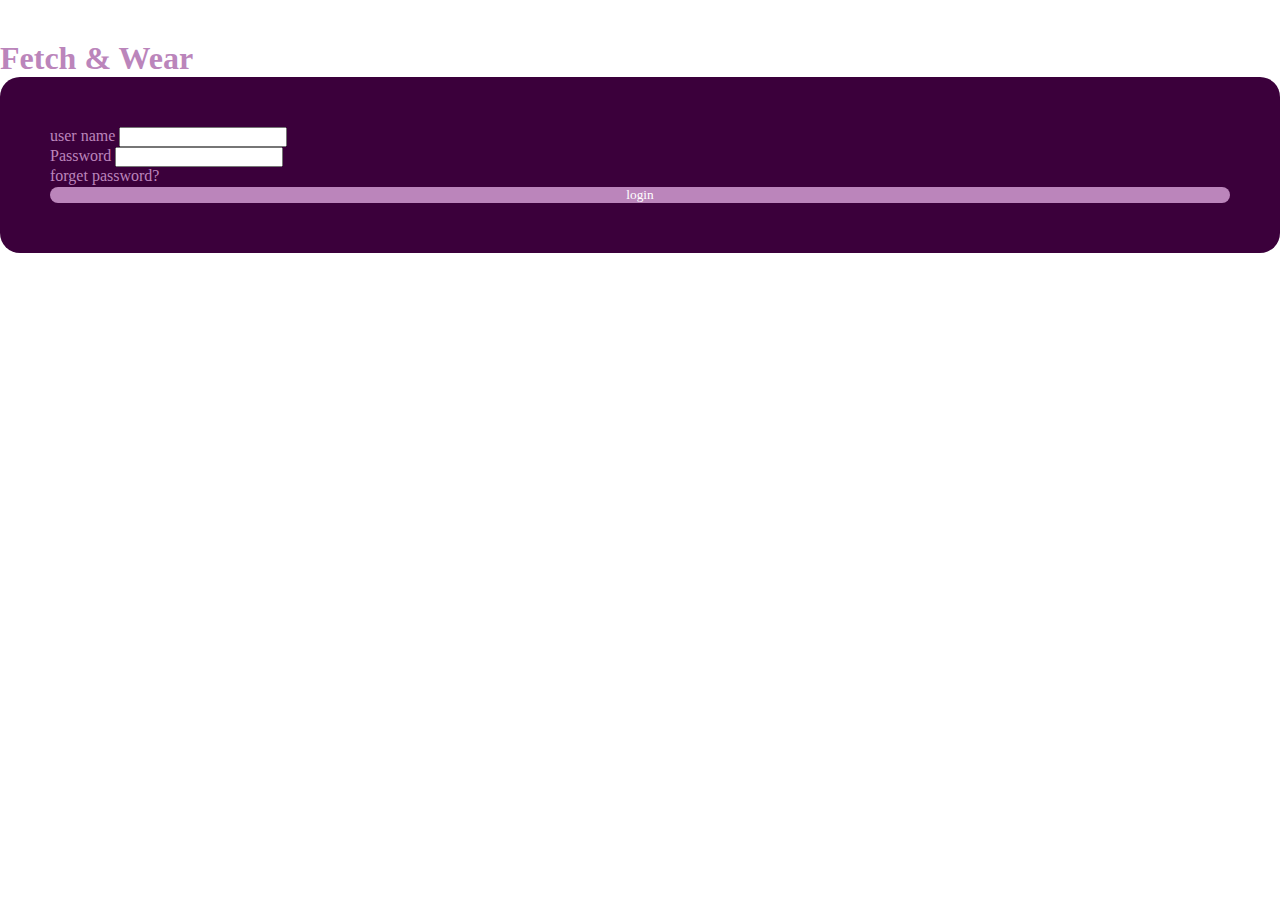
<file: form.html>
<!doctype html>
<html lang="en">
  <head>
    <meta charset="utf-8">
    <meta name="viewport" content="width=device-width, initial-scale=1">
    <title>login</title>
    <link rel="stylesheet" href="style.css">
    <link rel="stylesheet" href="https://cdnjs.cloudflare.com/ajax/libs/font-awesome/6.2.0/css/all.min.css">
    <link href="https://cdn.jsdelivr.net/npm/bootstrap@5.3.2/dist/css/bootstrap.min.css" rel="stylesheet" integrity="sha384-T3c6CoIi6uLrA9TneNEoa7RxnatzjcDSCmG1MXxSR1GAsXEV/Dwwykc2MPK8M2HN" crossorigin="anonymous">
  </head>
  <body>
    <script src="https://cdn.jsdelivr.net/npm/bootstrap@5.3.2/dist/js/bootstrap.bundle.min.js" integrity="sha384-C6RzsynM9kWDrMNeT87bh95OGNyZPhcTNXj1NW7RuBCsyN/o0jlpcV8Qyq46cDfL" crossorigin="anonymous"></script>
    <div class="container fluid">
    <h1 class="text-center" id="name">Fetch & Wear</h1>
    <form class="mx.auto" action="index.php" method="post">
        <div class="mb-3 mt-5" >
          <label for="exampleInputEmail1" class="form-label">user name</label>
          <input type="email" class="form-control" id="exampleInputEmail1" aria-describedby="emailHelp" name="email">
          
        </div>
        <div class="mb-3">
          <label for="exampleInputPassword1" class="form-label">Password</label>
          <input type="password" class="form-control" id="exampleInputPassword1" name="password" >
          <div id="emailHelp" class="form-text">forget password?</div>
        </div>
        
       <a href="file:///C:/Users/user/Downloads/fetch%20&%20wear/index.html"><button type="submit" class="btnbtn-primary" name="btn1">login</button></a>
      </form>
    </div>
  </body>
</file>
<file: style.css>
* {
    margin: 0;
    padding: 0;
    box-sizing: border-box;
    outline: none;
    font-family: 'Merriweather', serif;
 }


/* navbar */
#navbar {
    background-color: rgb(67 0 86);
}

#logo {
    margin-left: 15px;
    color: white;
    font-size: 25px;
    font-weight: bold;
    margin-bottom: 6px;
}

#logo span {
    color: #ffc800;
}

#logo #span1 {
    font-size: 30px;
}

.navbar-nav {
    margin-left: 20px;
}

.nav-item {
    margin-left: 10px;
}

.nav-item .nav-link {
    color: white;
    margin-left: 2px;
    text-shadow: 0px 0px 1px black;
    transition: 0.5s ease;
}

.nav-item .nav-link:hover {
    color: #ffc800;
}

.dropdown-menu li a {
    color: white;
    transition: 0.5s ease;
}

.dropdown-menu li a:hover {
    background-color: rgb(67 0 86);
    color: #ffc800;
}

#search input {
    border-radius: 50px;
    border: none;
}

#search button {
    border-radius: 50px;
    color: white;
    border: 1px solid #ffc800;
    background-color: #ffc800;
}

/* navbar */


/* product cards */
#product-cards {
    margin-top: 100px;
}

#product-cards h1 {
    color: #ffc800;
    text-shadow: 1px 1px 1px black;
    border-bottom: 2px solid #ffc800;
}

#product-cards .card h3 {
    font-size: 20px;
    color: black;
}

#product-cards .card p {
    font-size: 12px;
    margin-top: 5px;
    color: black;
}

.star i {
    margin-left: 5px;
    font-size: 13px;
}

.checked {
    color: #ffc800;
}

#product-cards .card h2 {
    font-size: 20px;
    color: black;
    margin-top: 20px;
}

#product-cards .card h2 span {
    float: right;
    color: black;
    cursor: pointer;
}

#name{
    color: rgb(187, 133, 187);
}

.form-label{
    color: rgb(187, 133, 187);
} 



#emailHelp{
    color: rgb(187, 133, 187); 
}

.btnbtn-primary{
    border-radius: 50px;
    color: white;
    border: 1px solid #2600ffb4;
    background-color: #2600ffd2; 
}



form{
    
    background-color: rgb(59, 0, 59);
    padding: 50px;
    border-radius: 20px;
    

}

#name{
    margin-top: 40px;
}

.btnbtn-primary{
    width: 100%;
    border: none;
   background-color: rgb(187, 133, 187);
  


}


/* product cards */
</file>
